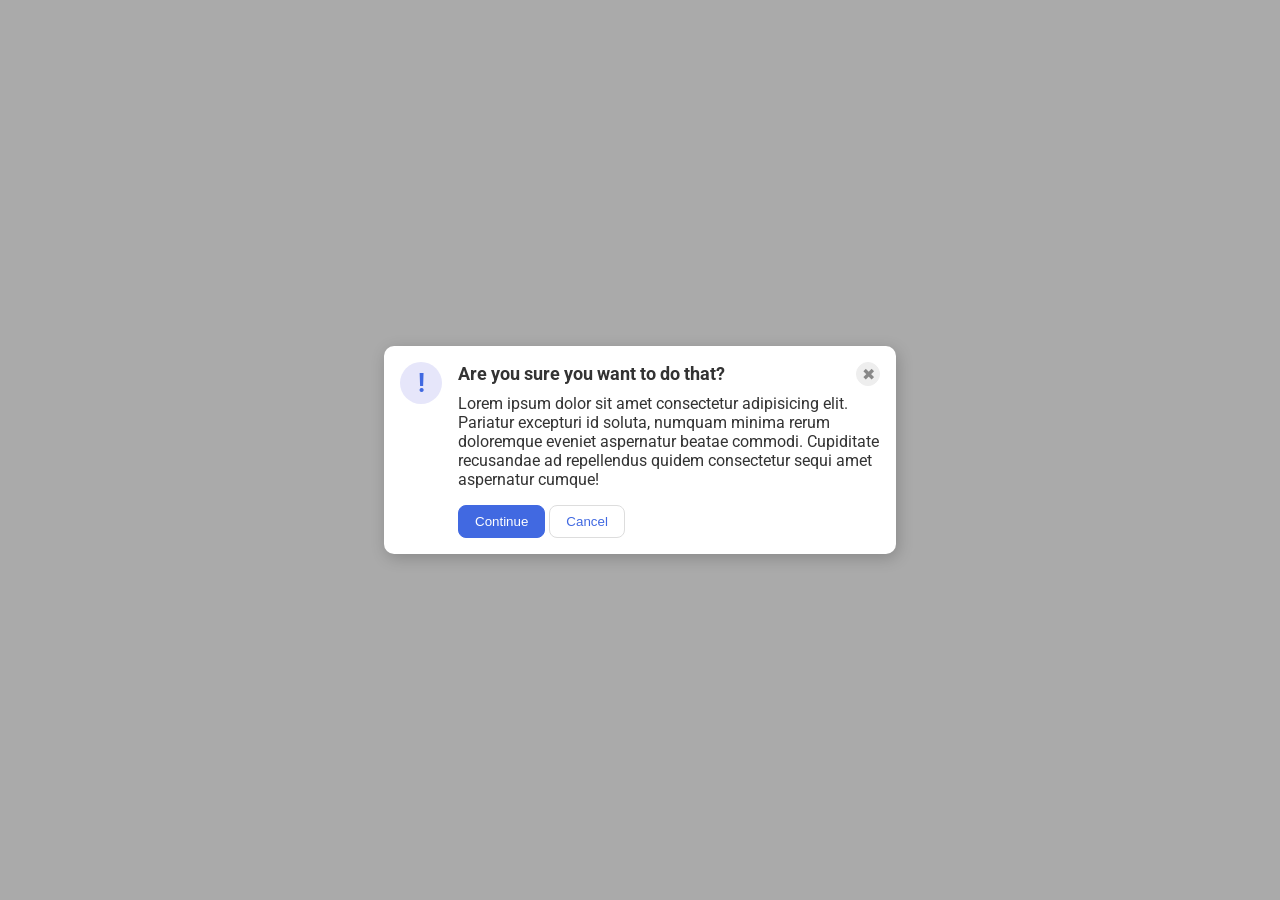
<file: foundations/flex/05-flex-modal/index.html>
<!DOCTYPE html>
<html lang="en">
  <head>
    <meta charset="UTF-8">
    <meta http-equiv="X-UA-Compatible" content="IE=edge">
    <meta name="viewport" content="width=device-width, initial-scale=1.0">
    <link rel="stylesheet" href="style.css">
    <title>Modal</title>
  </head>
  <body>
    <div class="modal">
      <div class="icon">!</div>
      <div class='right-side'>
        <div class='right-top'>
          <div class="header">Are you sure you want to do that?</div>
          <button class="close-button">✖</button>
        </div>
        <div class="text">Lorem ipsum dolor sit amet consectetur adipisicing elit. Pariatur excepturi id soluta, numquam minima rerum doloremque eveniet aspernatur beatae commodi. Cupiditate recusandae ad repellendus quidem consectetur sequi amet aspernatur cumque!</div>
        <div class='button-bottom'>
          <button class="continue">Continue</button>
          <button class="cancel">Cancel</button>
        </div>
    </div>
  </body>
</html>
</file>
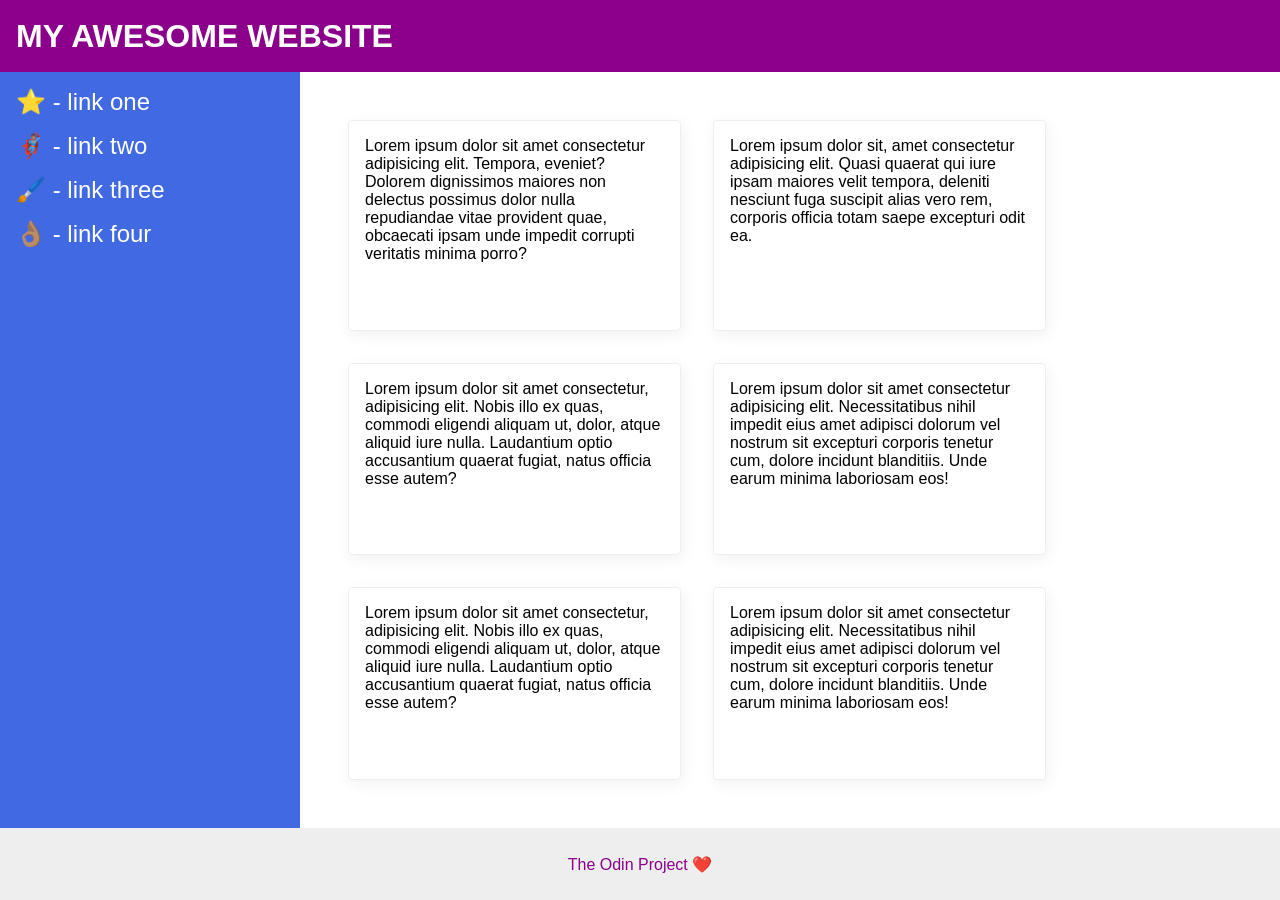
<file: foundations/flex/07-flex-layout-2/index.html>
<!DOCTYPE html>
<html lang="en">
  <head>
    <meta charset="UTF-8">
    <meta http-equiv="X-UA-Compatible" content="IE=edge">
    <meta name="viewport" content="width=device-width, initial-scale=1.0">
    <title>The Holy Grail</title>
    <link rel="stylesheet" href="style.css">
  </head>
  <body>
    <div class="header">
      MY AWESOME WEBSITE
    </div>
    
    <div class='middle'>
      <div class="sidebar">
        <ul>
          <li><a href="#">⭐ - link one</a></li>
          <li><a href="#">🦸🏽‍♂️ - link two</a></li>
          <li><a href="#">🖌️ - link three</a></li>
          <li><a href="#">👌🏽 - link four</a></li>
        </ul>
      </div>
      <div class='container-card'>
        <div class="card">Lorem ipsum dolor sit amet consectetur adipisicing elit. Tempora, eveniet? Dolorem dignissimos maiores non delectus possimus dolor nulla repudiandae vitae provident quae, obcaecati ipsam unde impedit corrupti veritatis minima porro?</div>
        <div class="card">Lorem ipsum dolor sit, amet consectetur adipisicing elit. Quasi quaerat qui iure ipsam maiores velit tempora, deleniti nesciunt fuga suscipit alias vero rem, corporis officia totam saepe excepturi odit ea.</div>
        <div class="card">Lorem ipsum dolor sit amet consectetur, adipisicing elit. Nobis illo ex quas, commodi eligendi aliquam ut, dolor, atque aliquid iure nulla. Laudantium optio accusantium quaerat fugiat, natus officia esse autem?</div>
        <div class="card">Lorem ipsum dolor sit amet consectetur adipisicing elit. Necessitatibus nihil impedit eius amet adipisci dolorum vel nostrum sit excepturi corporis tenetur cum, dolore incidunt blanditiis. Unde earum minima laboriosam eos!</div>
        <div class="card">Lorem ipsum dolor sit amet consectetur, adipisicing elit. Nobis illo ex quas, commodi eligendi aliquam ut, dolor, atque aliquid iure nulla. Laudantium optio accusantium quaerat fugiat, natus officia esse autem?</div>
        <div class="card">Lorem ipsum dolor sit amet consectetur adipisicing elit. Necessitatibus nihil impedit eius amet adipisci dolorum vel nostrum sit excepturi corporis tenetur cum, dolore incidunt blanditiis. Unde earum minima laboriosam eos!</div>
      </div>
    </div>
    
    <div class="footer">
      The Odin Project ❤️
    </div>
  </body>
</html>
</file>
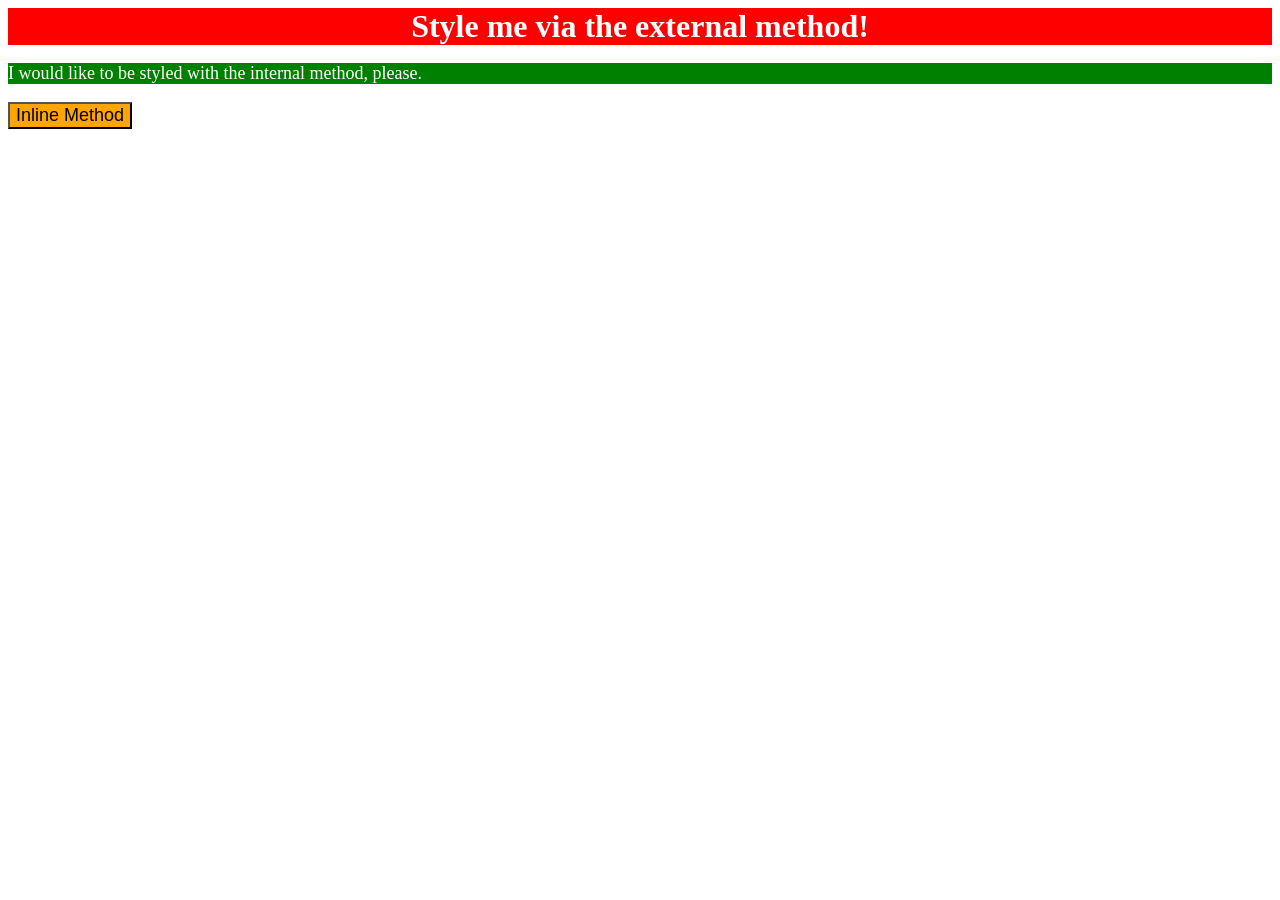
<file: foundations/intro-to-css/01-css-methods/index.html>
<!DOCTYPE html>
<html lang="en">
  <head>
    <link rel='stylesheet' href='styles.css'>
    <meta charset="UTF-8">
    <meta http-equiv="X-UA-Compatible" content="IE=edge">
    <meta name="viewport" content="width=device-width, initial-scale=1.0">
    <title>Methods for Adding CSS</title>
    <style>
      p {
        background-color: green;
        color: white;
        font-size: 18px;
      }
    </style>
  </head>
  <body>
    <div>Style me via the external method!</div>
    <p>I would like to be styled with the internal method, please.</p>
    <button style='background-color: orange; font-size: 18px';>Inline Method</button>
  </body>
</html>
</file>
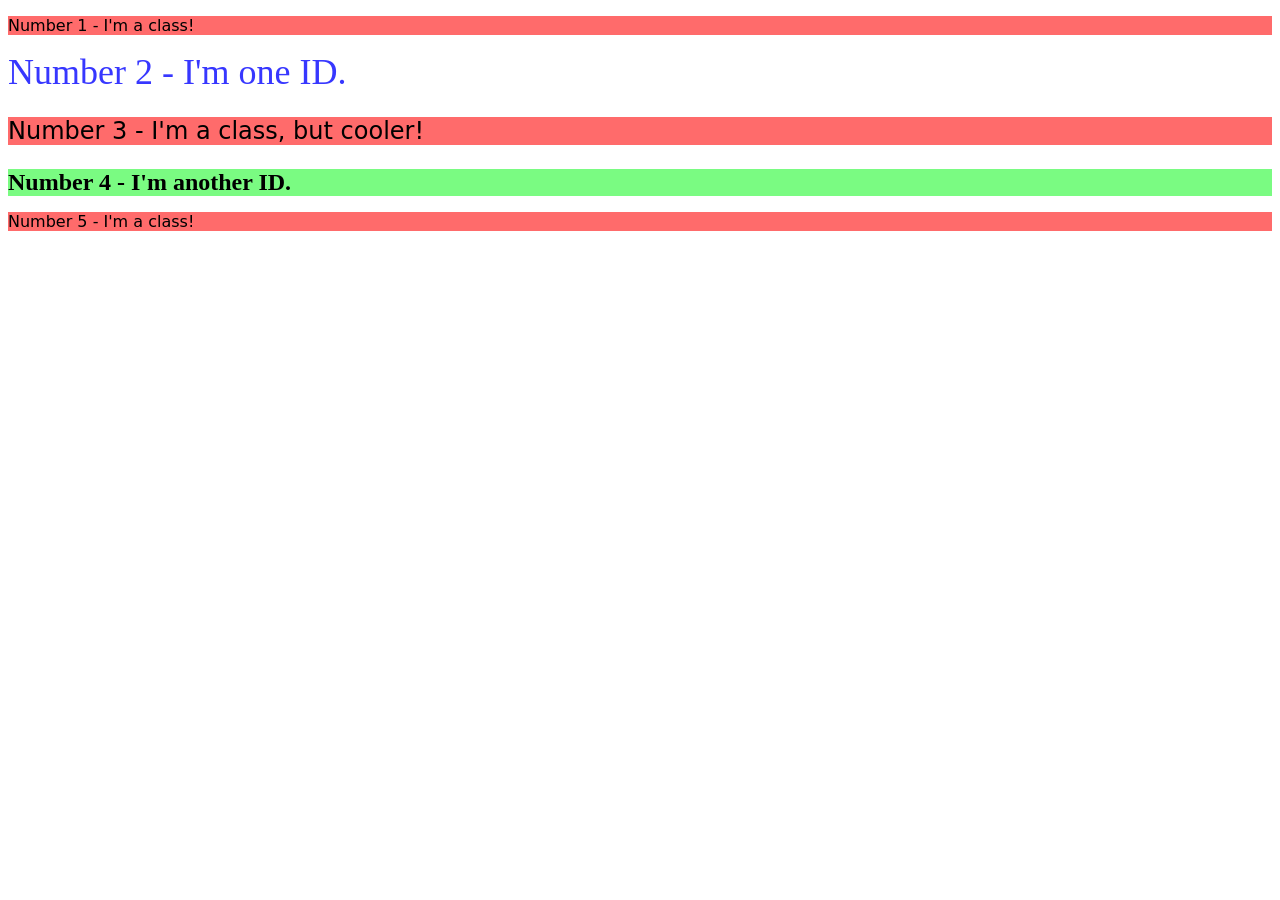
<file: foundations/intro-to-css/02-class-id-selectors/index.html>
<!DOCTYPE html>
<html lang="en">
  <head>
    <meta charset="UTF-8">
    <meta http-equiv="X-UA-Compatible" content="IE=edge">
    <meta name="viewport" content="width=device-width, initial-scale=1.0">
    <title>Class and ID Selectors</title>
    <link rel="stylesheet" href="style.css">
  </head>
  <body>
    <p>Number 1 - I'm a class!</p>
    <div class='big-font' id='two'>Number 2 - I'm one ID.</div>
    <p class='medium-font'>Number 3 - I'm a class, but cooler!</p>
    <div class='medium-font' id='four'>Number 4 - I'm another ID.</div>
    <p>Number 5 - I'm a class!</p>
  </body>
</html>
</file>
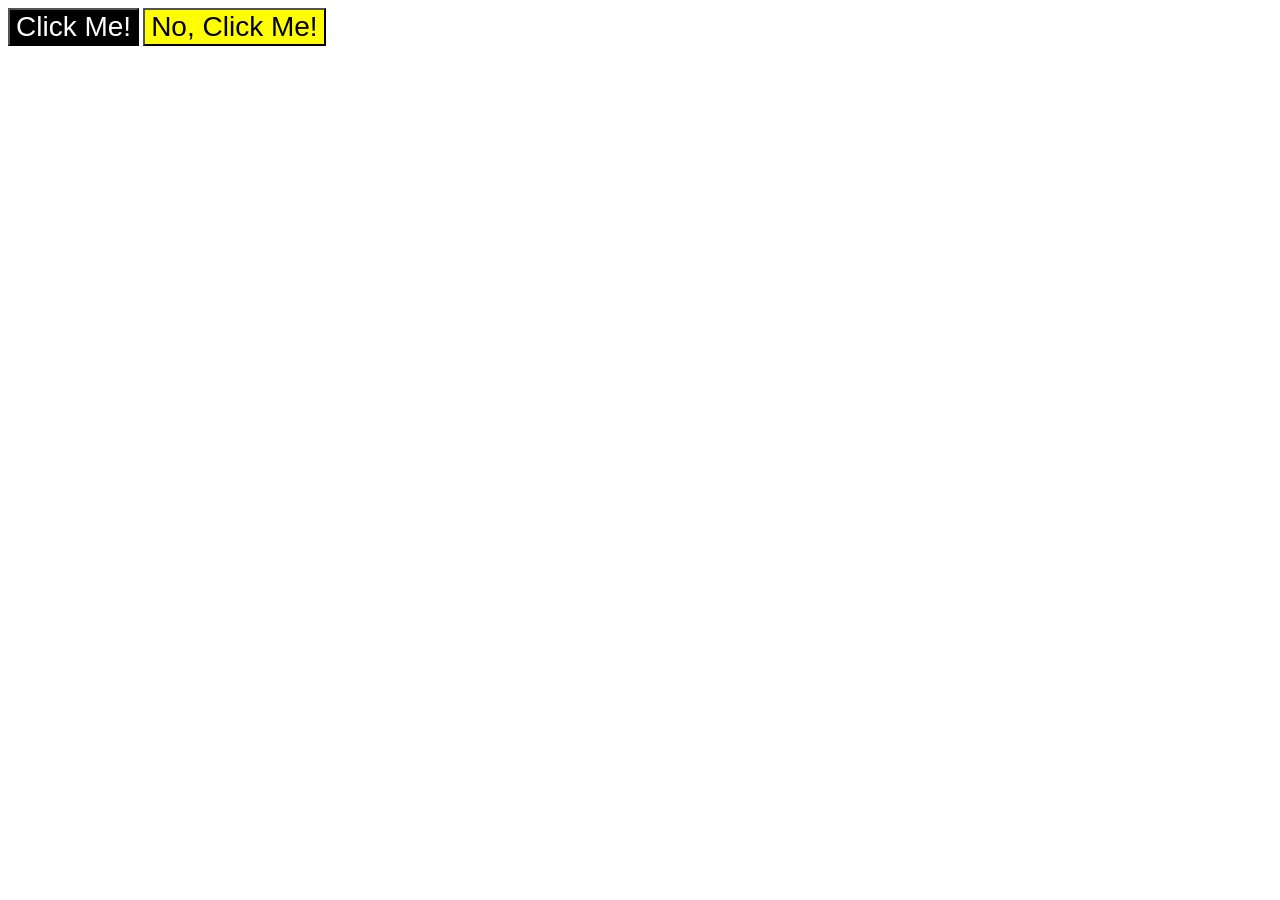
<file: foundations/intro-to-css/03-grouping-selectors/index.html>
<!DOCTYPE html>
<html lang="en">
  <head>
    <meta charset="UTF-8">
    <meta http-equiv="X-UA-Compatible" content="IE=edge">
    <meta name="viewport" content="width=device-width, initial-scale=1.0">
    <title>Grouping Selectors</title>
    <link rel="stylesheet" href="style.css">
  </head>
  <body>
    <button class='click-me'>Click Me!</button>
    <button class='no-click-me'>No, Click Me!</button>
  </body>
</html>
</file>
<file: foundations/flex/05-flex-modal/style.css>
@import url('https://fonts.googleapis.com/css2?family=Roboto:wght@400;700&display=swap');

html, body {
  height: 100%;
}

body {
  font-family: Roboto, sans-serif;
  margin: 0;
  background: #aaa;
  color: #333;
  /* I'll give you this one for free lol */
  display: flex;
  align-items: center;
  justify-content: center;
}

button {
  cursor: pointer;
  padding: 8px 16px;
  border-radius: 8px;
}

.modal {
  background: white;
  width: 480px;
  border-radius: 10px;
  box-shadow: 2px 4px 16px rgba(0,0,0,.2);
  padding: 16px;
  display: flex;
  flex-direction: row;
}

.icon {
  color: royalblue;
  font-size: 26px;
  font-weight: 700;
  background: lavender;
  width: 42px;
  height: 42px;
  border-radius: 50%;
  display: flex;
  align-items: center;
  justify-content: center;
  flex-shrink: 0;
  margin-right: 16px;
}

.right-side {
  display: flex;
  flex-direction: column;
}

.right-top {
  display: flex;
  flex-direction: row;
  justify-content: space-between;
  align-items: baseline;
}

.header {
  font-size: large;
  font-weight: bold;
  margin-bottom: 10px;
}

.close-button {
  background: #eee;
  border-radius: 50%;
  color: #888;
  font-weight: 400;
  font-size: 16px;
  height: 24px;
  width: 24px;
  display: flex;
  align-items: center;
  justify-content: center;
  border: 1px solid #eee;
  padding: 0;
}

.text {
  margin-bottom: 16px;
}

.button-bottom {
  display: flex;
  gap: 4px;
}

button.continue {
  background: royalblue;
  border: 1px solid royalblue;
  color: white;
}

button.cancel {
  background: white;
  border: 1px solid #ddd;
  color: royalblue;
}
</file>
<file: foundations/flex/07-flex-layout-2/style.css>
body {
  font-family: -apple-system, BlinkMacSystemFont, 'Segoe UI', Roboto, Oxygen, Ubuntu, Cantarell, 'Open Sans', 'Helvetica Neue', sans-serif;
  margin: 0;
  min-height: 100vh;
  display: flex;
  flex-direction: column;
}

a {
  text-decoration: none;
  color: white;
}
ul {
  list-style-type: none;
  margin: 0;
  padding: 0;
}
li {
  margin-bottom: 16px;
}

.header {
  height: 72px;
  background: darkmagenta;
  color: white;
  align-content: center;
  padding: 0 16px;
  font-size: 32px;
  font-weight: 900;
}

.middle {
  display: flex;
  flex-direction: row;
  flex-grow: 1;
}
.sidebar {
  width: 300px;
  flex-shrink: 0;
  background: royalblue;
  box-sizing: border-box;
  font-size: 24px;
  padding: 16px;
}
.container-card {
  padding: 48px;
  display: flex;
  gap: 32px;
  flex-wrap: wrap;
}
.card {
  box-sizing: border-box;
  width: 333px;
  border: 1px solid #eee;
  box-shadow: 2px 4px 16px rgba(0,0,0,.06);
  border-radius: 4px;
  padding: 16px;
}

.footer {
  height: 72px;
  background: #eee;
  color: darkmagenta;
  align-content: center;
  text-align: center;
}
</file>
<file: foundations/intro-to-css/01-css-methods/styles.css>
div {
    background-color: red;
    color: white;
    font-size: 32px;
    text-align: center;
    font-weight: bold;
}
</file>
<file: foundations/intro-to-css/02-class-id-selectors/style.css>
p {
    background-color: rgb(255, 107, 107);
    font-family: Verdana, 'DejaVu Sans', sans-serif;
}

.big-font {
    font-size: 36px;
}

.medium-font {
    font-size: 24px;
}

.big-font#two {
    color: rgb(55, 55, 255);
}

.medium-font#four {
    background-color: rgb(122, 251, 130);
    font-weight: bold;
}

.medium-font.odd {
    font-size: 24px;
    background-color: rgb(244, 90, 90);
    font-family: Verdana, 'DejaVu Sans', sans-serif;
}
</file>
<file: foundations/intro-to-css/03-grouping-selectors/style.css>
.click-me {
    background-color: black;
    color: white;
}

.no-click-me {
    background-color: yellow;
    color: black;
}

.click-me, .no-click-me {
    font-size: 28px;
    font-family: Helvetica, 'Times New Roman', sans-serif;
}
</file>
